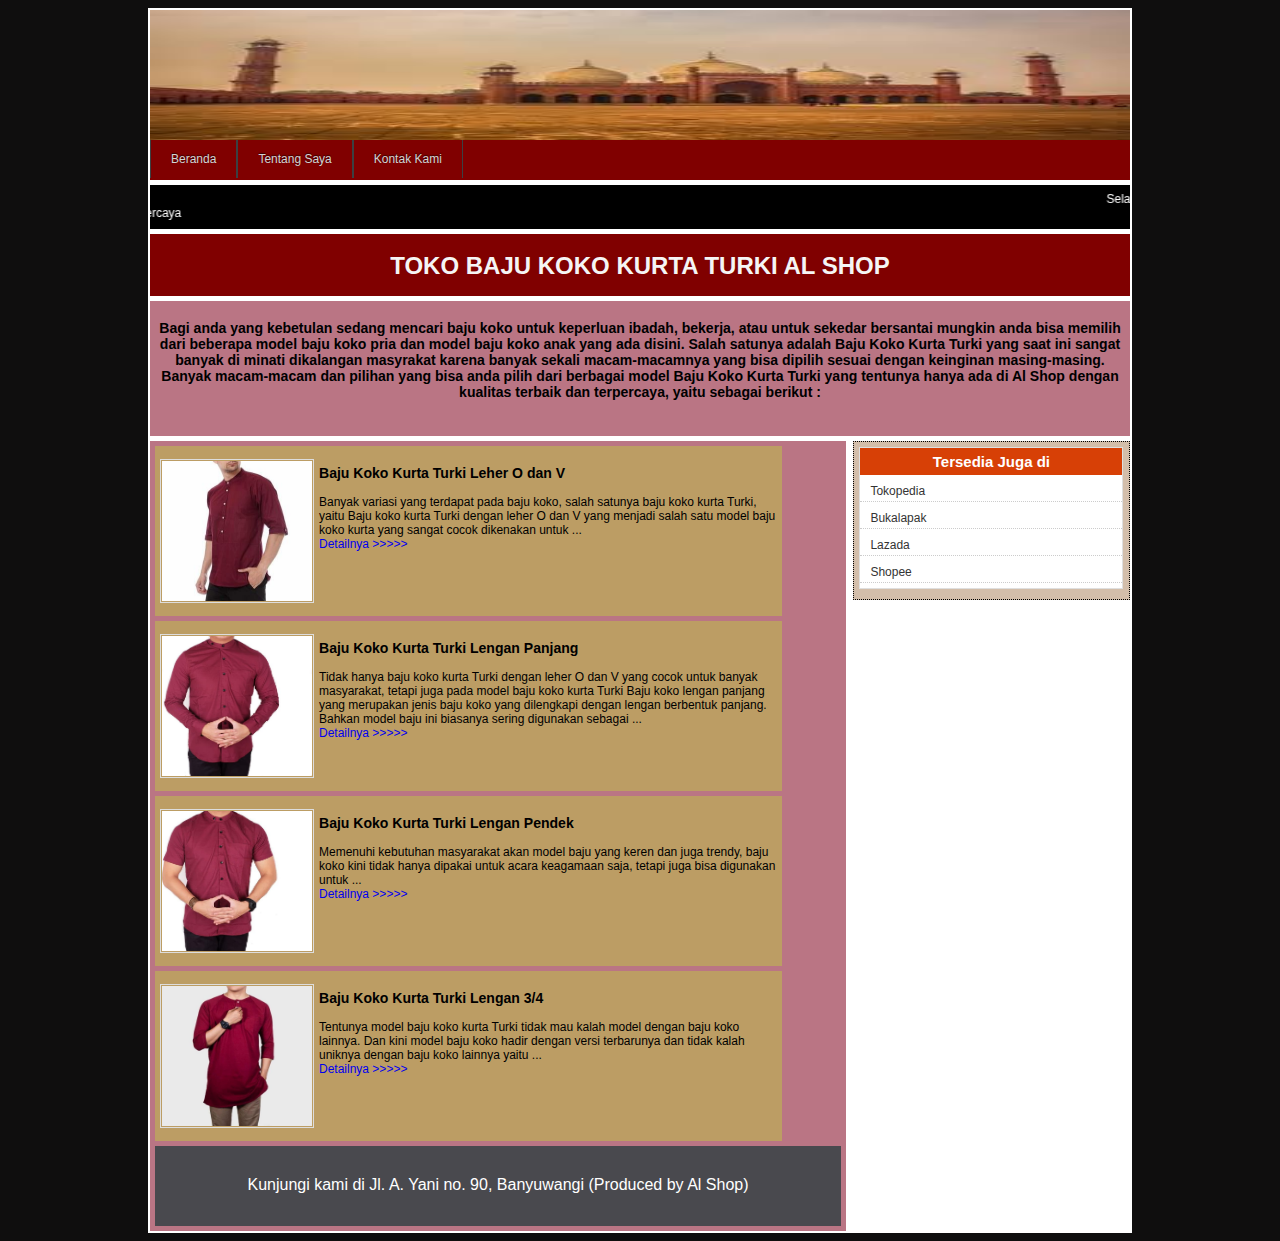
<file: index.html>
<html>

<head>
    <meta charset="utf-8">
    <title>M Al Himni A B_18610088</title>
    <link rel="stylesheet" type="text/css" media="all" href="stylesheet.css">
</head>

<body>
    <div id="layout">
        <div id="header">
            <img src="background.jpg" class="header">
        </div>
        <div id="menu">
            <ul>
                <li><a href="index.html">Beranda</a></li>
                <li><a href="profilsaya.html">Tentang Saya</a></li>
                <li><a href="kontak.html">Kontak Kami</a></li>
            </ul>
        </div>
        <div id="runningtext">
            <marquee behavior="scroll" scrollamount="3" onmouseover="this.stop();" onmouseout="this.start();" direction="left">
                Selamat Datang <span id="name">Anda</span> Di Al Shop. Terima kasih atas kunjungannya &#128521 &#128591
            </marquee>
            <marquee behavior="scroll" scrollamount="4" onmouseover="this.stop();" onmouseout="this.start();" direction="right">
                Toko Berbagai Macam Baju Koko Kurta Turki dengan Kualitas Terbaik dan Terpercaya
            </marquee>
        </div>

        <div class="headerutama">
            <h1>TOKO BAJU KOKO KURTA TURKI AL SHOP</h1>
        </div>

        <div class="headerpembuka">
            <h3>Bagi anda yang kebetulan sedang mencari baju koko untuk keperluan ibadah, bekerja, atau untuk sekedar bersantai mungkin anda bisa memilih dari beberapa model baju koko pria dan model baju koko anak yang ada disini. Salah satunya adalah Baju
                Koko Kurta Turki yang saat ini sangat banyak di minati dikalangan masyrakat karena banyak sekali macam-macamnya yang bisa dipilih sesuai dengan keinginan masing-masing. Banyak macam-macam dan pilihan yang bisa anda pilih dari berbagai
                model Baju Koko Kurta Turki yang tentunya hanya ada di Al Shop dengan kualitas terbaik dan terpercaya, yaitu sebagai berikut :</h3>
        </div>
        <div id="sidebar">
            <div class="widged">
                <h1 class="judulwidged">Tersedia Juga di</h1>
                <ul>
                    <li> <a href="https://www.tokopedia.com/find/baju-koko-turki-pria">Tokopedia</a> </li>
                    <li> <a href="https://www.bukalapak.com/products/s/baju-koko-turki">Bukalapak</a> </li>
                    <li> <a href="https://www.lazada.co.id/catalog/?spm=a2o4j.searchlist.search.2.4d2a6c4esbNaUZ&q=baju%20koko%20kurta%20terbaru%202020&_keyori=ss&clickTrackInfo=textId--6373900456855194774__abId--154854__pvid--b7befaa2-775b-473c-a3e9-ae0a4f7bc0e4&from=suggest_normal&sugg=baju%20koko%20kurta%20terbaru%202020_1_1">Lazada</a>                        </li>
                    <li> <a href="https://shopee.co.id/search?category=43&keyword=baju%20koko%20turki">Shopee</a> </li>
                </ul>
            </div>
        </div>
        <div id="isi">
            <div class="isiposting">
                <!--menampilkan gambar-->
                <img src="baju koko O.jpg" class="gambardepan">
                <h3>Baju Koko Kurta Turki Leher O dan V</h3>
                Banyak variasi yang terdapat pada baju koko, salah satunya baju koko kurta Turki, yaitu Baju koko kurta Turki dengan leher O dan V yang menjadi salah satu model baju koko kurta yang sangat cocok dikenakan untuk ... <br>
                <a href="posting1.html">
                Detailnya >>>>>
		</a>
            </div>
            <div class="isiposting">
                <!--menampilkan gambar-->
                <img src="baju koko lengan panjang1.jpg" class="gambardepan">
                <h3>Baju Koko Kurta Turki Lengan Panjang</h3>
                Tidak hanya baju koko kurta Turki dengan leher O dan V yang cocok untuk banyak masyarakat, tetapi juga pada model baju koko kurta Turki Baju koko lengan panjang yang merupakan jenis baju koko yang dilengkapi dengan lengan berbentuk panjang. Bahkan model
                baju ini biasanya sering digunakan sebagai ...<br>
                <a href="posting2.html">
		Detailnya >>>>>
		</a>
            </div>
            <div class="isiposting">
                <!--menampilkan gambar-->
                <img src="baju koko lengan pendek.jpg" class="gambardepan">
                <h3>Baju Koko Kurta Turki Lengan Pendek</h3>
                Memenuhi kebutuhan masyarakat akan model baju yang keren dan juga trendy, baju koko kini tidak hanya dipakai untuk acara keagamaan saja, tetapi juga bisa digunakan untuk ...<br>
                <a href="posting3.html">
                Detailnya >>>>>
                </a>
            </div>
            <div class="isiposting">
                <!--menampilkan gambar-->
                <img src="baju koko lengan 3 per 4.jpg" class="gambardepan">
                <h3>Baju Koko Kurta Turki Lengan 3/4</h3>
                Tentunya model baju koko kurta Turki tidak mau kalah model dengan baju koko lainnya. Dan kini model baju koko hadir dengan versi terbarunya dan tidak kalah uniknya dengan baju koko lainnya yaitu ...<br>
                <a href="posting4.html">
                Detailnya >>>>>
		</a>
        </div>
        <div id="footer">Kunjungi kami di Jl. A. Yani no. 90, Banyuwangi (Produced by Al Shop)</div>
    </div>
    <script type="text/javascript" src="script.js"></script>
</body>

</html>
</file>
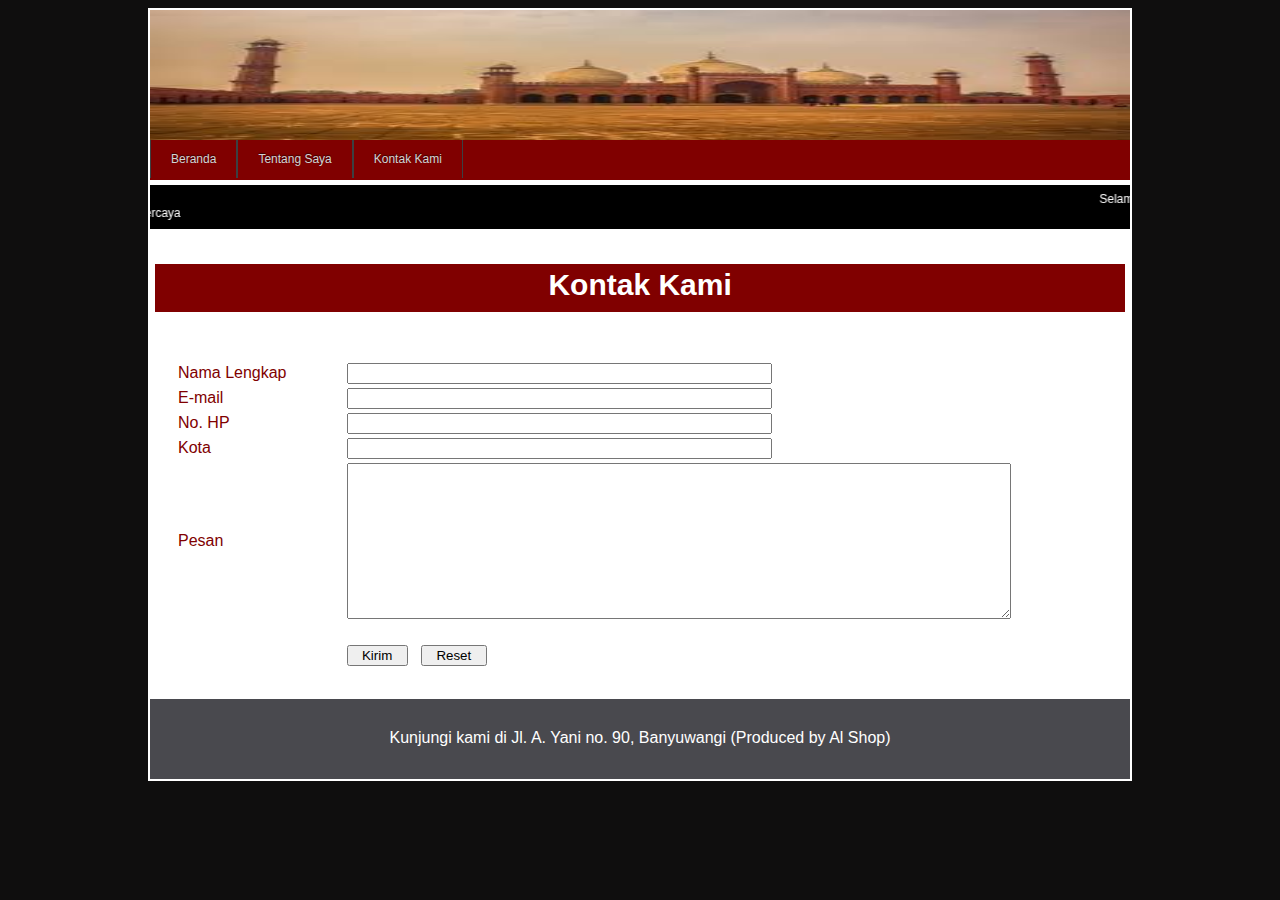
<file: kontak.html>
<html>

<head>
    <title>M Al Himni A B_18610088</title>
    <link rel="stylesheet" type="text/css" media="all" href="stylesheet.css">
</head>

<body>
    <div id="layout">
        <div id="header">
            <img src="background.jpg" class="header">
        </div>
        <div id="menu">
            <ul>
                <li><a href="index.html">Beranda</a></li>
                <li><a href="profilsaya.html">Tentang Saya</a></li>
                <li><a href="kontak.html">Kontak Kami</a></li>
            </ul>
        </div>
        <div id="runningtext">
            <marquee behavior="scroll" scrollamount="4" onmouseover="this.stop();" onmouseout="this.start();" direction="left">
                Selamat Datang di Al Shop
            </marquee>
            <marquee behavior="scroll" scrollamount="4" onmouseover="this.stop();" onmouseout="this.start();" direction="right">
                Toko Berbagai Macam Baju Koko dengan Kualitas Terbaik dan Terpercaya
            </marquee>
        </div>
        <div id="kontak">
            <div class="kontak">
                <h2> Kontak Kami </h2><br>
                <form>
                    <table class="tablekontak">
                        <tr>
                            <td class="kolom1"> Nama Lengkap </td>
                            <td class="kolom2">
                                <INPUT TYPE=text NAME=txtNama size="50"> </td>
                        </tr>
                        <tr>
                            <td> E-mail </td>
                            <td>
                                <INPUT TYPE=text NAME=txtemail size="50"> </td>
                        </tr>
                        <tr>
                            <td> No. HP </td>
                            <td>
                                <INPUT TYPE=text NAME=txtnohp size="50"> </td>
                        </tr>
                        <tr>
                            <td> Kota </td>
                            <td>
                                <INPUT TYPE=text NAME=txtkota size="50"> </td>
                        </tr>
                        <tr>
                            <td> Pesan </td>
                            <td> <textarea cols="80" rows="10"></textarea> </td>
                        </tr>
                        <tr>
                            <td>&nbsp;</td>
                            <td>&nbsp;</td>
                        </tr>

                        <tr>
                            <td>&nbsp;</td>
                            <td>
                                <INPUT TYPE=Submit NAME=Kirim value=&nbsp;&nbsp;Kirim&nbsp;&nbsp;>&nbsp;&nbsp;
                                <INPUT TYPE=Reset Name=Reset Value=&nbsp;&nbsp;Reset&nbsp;&nbsp;> </td>
                        </tr>

                    </table>
                </form>
            </div>
        </div>
        <div id="footer">Kunjungi kami di Jl. A. Yani no. 90, Banyuwangi (Produced by Al Shop)</div>
    </div>
</body>

</html>
</file>
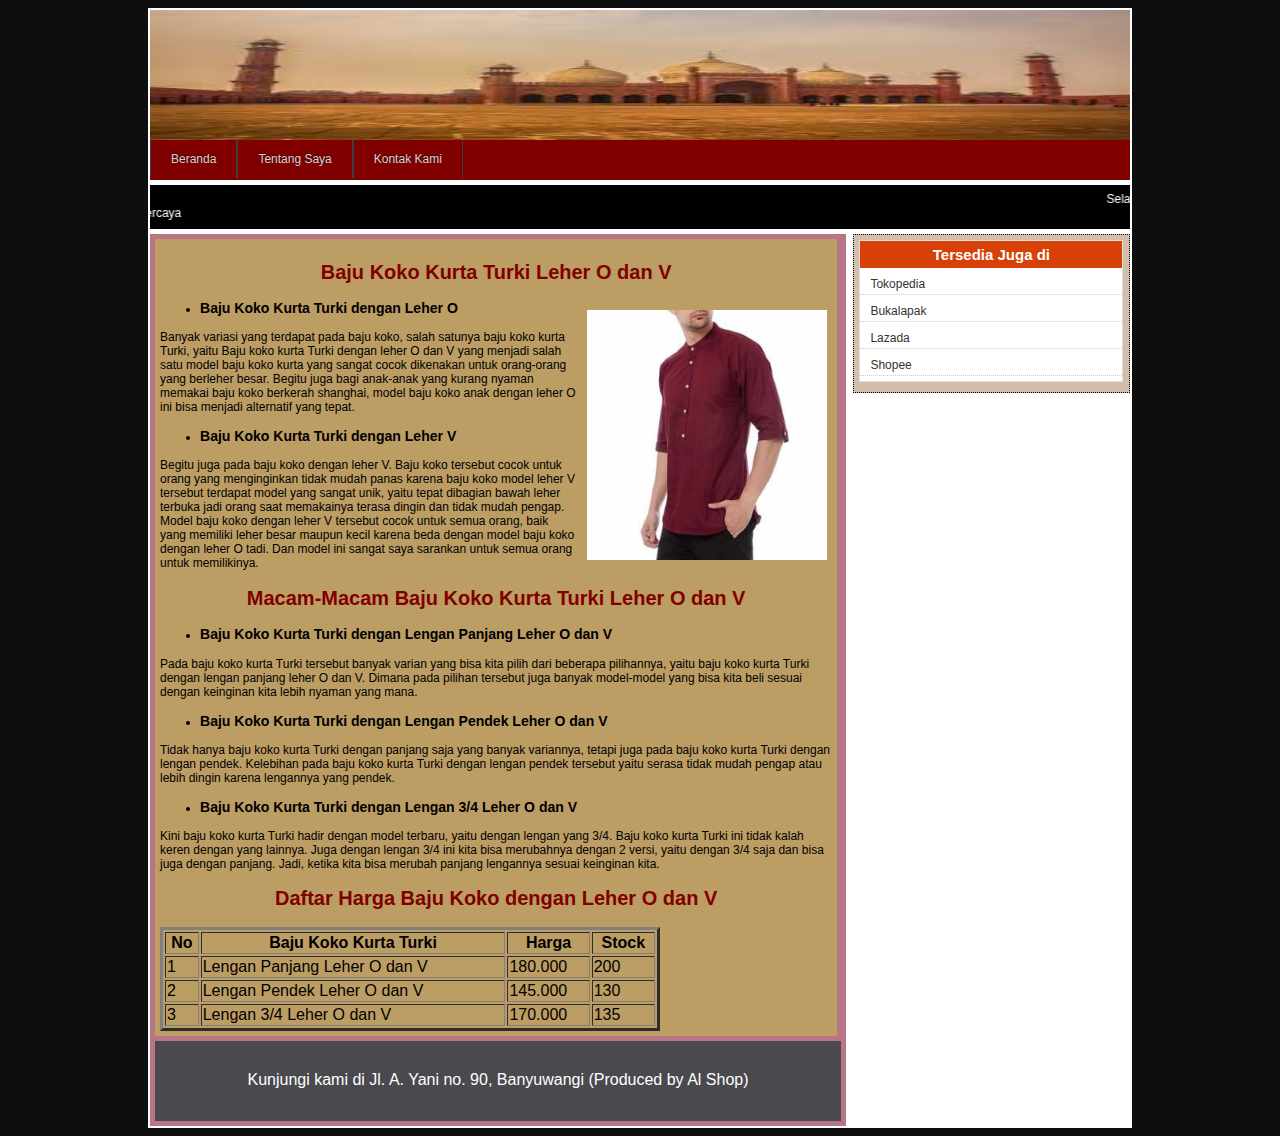
<file: posting1.html>
<html>

<head>
    <title>M Al Himni A B_18610088</title>
    <link rel="stylesheet" type="text/css" media="all" href="stylesheet.css">
</head>

<body>
    <div id="layout">
        <div id="header">
            <img src="background.jpg" class="header">
        </div>
        <div id="menu">
            <ul>
                <li><a href="index.html">Beranda</a></li>
                <li><a href="profilsaya.html">Tentang Saya</a></li>
                <li><a href="kontak.html">Kontak Kami</a></li>
            </ul>
        </div>
        <div id="runningtext">
            <marquee behavior="scroll" scrollamount="3" onmouseover="this.stop();" onmouseout="this.start();" direction="left">
                Selamat Datang di Al Shop
            </marquee>
            <marquee behavior="scroll" scrollamount="4" onmouseover="this.stop();" onmouseout="this.start();" direction="right">
                Toko Berbagai Macam Baju Koko dengan Kualitas Terbaik dan Terpercaya
            </marquee>
        </div>
        <div id="sidebar">
            <div class="widged">
                <h1 class="judulwidged">Tersedia Juga di</h1>
                <ul>
                    <li> <a href="https://www.tokopedia.com/find/baju-koko-turki-pria">Tokopedia</a> </li>
                    <li> <a href="https://www.bukalapak.com/products/s/baju-koko-turki">Bukalapak</a> </li>
                    <li> <a href="https://www.lazada.co.id/catalog/?spm=a2o4j.searchlist.search.2.4d2a6c4esbNaUZ&q=baju%20koko%20kurta%20terbaru%202020&_keyori=ss&clickTrackInfo=textId--6373900456855194774__abId--154854__pvid--b7befaa2-775b-473c-a3e9-ae0a4f7bc0e4&from=suggest_normal&sugg=baju%20koko%20kurta%20terbaru%202020_1_1">Lazada</a>                        </li>
                    <li> <a href="https://shopee.co.id/search?category=43&keyword=baju%20koko%20turki">Shopee</a> </li>
                </ul>
            </div>
        </div>
        <div id="isi">
            <div class="isipostingall">
                <h2>Baju Koko Kurta Turki Leher O dan V</h2>
                <img src="baju koko O.jpg" class="gambarbajukokoO">
                <ul>
                    <li>
                        <h3>Baju Koko Kurta Turki dengan Leher O</h3>
                    </li>
                </ul>
                <p>Banyak variasi yang terdapat pada baju koko, salah satunya baju koko kurta Turki, yaitu Baju koko kurta Turki dengan leher O dan V yang menjadi salah satu model baju koko kurta yang sangat cocok dikenakan untuk orang-orang yang berleher
                    besar. Begitu juga bagi anak-anak yang kurang nyaman memakai baju koko berkerah shanghai, model baju koko anak dengan leher O ini bisa menjadi alternatif yang tepat.</p>
                <ul>
                    <li>
                        <h3>Baju Koko Kurta Turki dengan Leher V</h3>
                    </li>
                </ul>
                <p>Begitu juga pada baju koko dengan leher V. Baju koko tersebut cocok untuk orang yang menginginkan tidak mudah panas karena baju koko model leher V tersebut terdapat model yang sangat unik, yaitu tepat dibagian bawah leher terbuka jadi
                    orang saat memakainya terasa dingin dan tidak mudah pengap. Model baju koko dengan leher V tersebut cocok untuk semua orang, baik yang memiliki leher besar maupun kecil karena beda dengan model baju koko dengan leher O tadi. Dan model
                    ini sangat saya sarankan untuk semua orang untuk memilikinya. </p>

                <body>
                    <h2>Macam-Macam Baju Koko Kurta Turki Leher O dan V</h2>
                    <ul>
                        <li>
                            <h3>Baju Koko Kurta Turki dengan Lengan Panjang Leher O dan V</h3>
                        </li>
                    </ul>
                    <p>Pada baju koko kurta Turki tersebut banyak varian yang bisa kita pilih dari beberapa pilihannya, yaitu baju koko kurta Turki dengan lengan panjang leher O dan V. Dimana pada pilihan tersebut juga banyak model-model yang bisa kita beli
                        sesuai dengan keinginan kita lebih nyaman yang mana. </p>
                    <ul>
                        <li>
                            <h3>Baju Koko Kurta Turki dengan Lengan Pendek Leher O dan V</h3>
                        </li>
                    </ul>
                    <p>Tidak hanya baju koko kurta Turki dengan panjang saja yang banyak variannya, tetapi juga pada baju koko kurta Turki dengan lengan pendek. Kelebihan pada baju koko kurta Turki dengan lengan pendek tersebut yaitu serasa tidak mudah pengap
                        atau lebih dingin karena lengannya yang pendek.</p>
                    <ul>
                        <li>
                            <h3>Baju Koko Kurta Turki dengan Lengan 3/4 Leher O dan V</h3>
                        </li>
                    </ul>
                    <p>Kini baju koko kurta Turki hadir dengan model terbaru, yaitu dengan lengan yang 3/4. Baju koko kurta Turki ini tidak kalah keren dengan yang lainnya. Juga dengan lengan 3/4 ini kita bisa merubahnya dengan 2 versi, yaitu dengan 3/4
                        saja dan bisa juga dengan panjang. Jadi, ketika kita bisa merubah panjang lengannya sesuai keinginan kita.</p>
                </body>

                <body>
                    <h2>Daftar Harga Baju Koko dengan Leher O dan V</h2>
                    <table border="3" style="width: 500px">
                        <tr class="harga1">
                            <th>No</th>
                            <th>Baju Koko Kurta Turki</th>
                            <th>Harga</th>
                            <th>Stock</th>
                        </tr>
                        <tr>
                            <td>1</td>
                            <td>Lengan Panjang Leher O dan V</td>
                            <td>180.000</td>
                            <td>200</td>
                        </tr>
                        <tr>
                            <td>2</td>
                            <td>Lengan Pendek Leher O dan V</td>
                            <td>145.000</td>
                            <td>130</td>
                        </tr>
                        <tr>
                            <td>3</td>
                            <td>Lengan 3/4 Leher O dan V</td>
                            <td>170.000</td>
                            <td>135</td>
                        </tr>
                    </table>
                </body>
            </div>
            <div id="footer">Kunjungi kami di Jl. A. Yani no. 90, Banyuwangi (Produced by Al Shop)</div>
        </div>
</body>

</html>
</file>
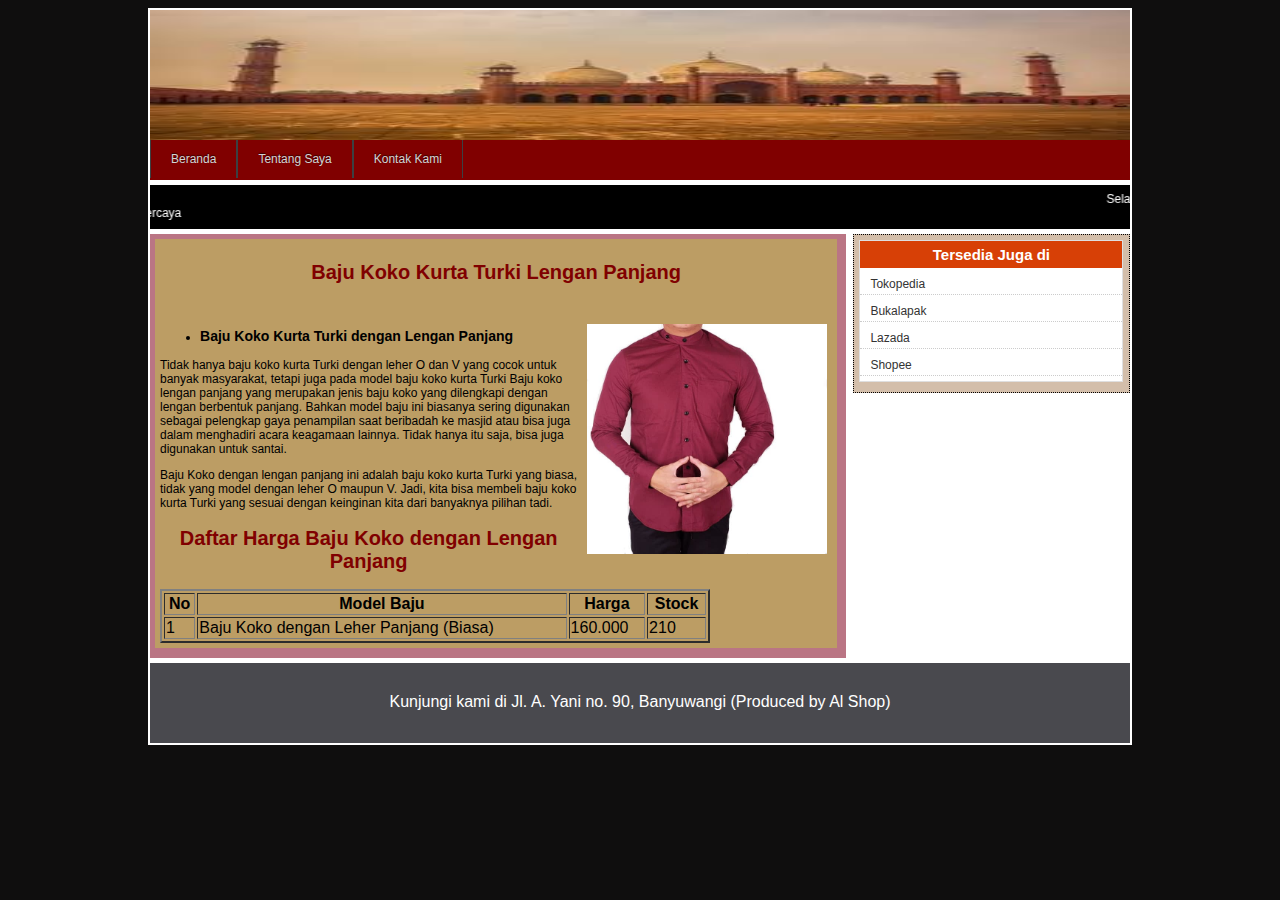
<file: posting2.html>
<html>

<head>
    <title>M Al Himni A B_18610088</title>
    <link rel="stylesheet" type="text/css" media="all" href="stylesheet.css">
</head>

<body>
    <div id="layout">
        <div id="header">
            <img src="background.jpg" class="header">
        </div>
        <div id="menu">
            <ul>
                <li><a href="index.html">Beranda</a></li>
                <li><a href="profilsaya.html">Tentang Saya</a></li>
                <li><a href="kontak.html">Kontak Kami</a></li>
            </ul>
        </div>
        <div id="runningtext">
            <marquee behavior="scroll" scrollamount="3" onmouseover="this.stop();" onmouseout="this.start();" direction="left">
                Selamat Datang di Al Shop
            </marquee>
            <marquee behavior="scroll" scrollamount="4" onmouseover="this.stop();" onmouseout="this.start();" direction="right">
                Toko Berbagai Macam Baju Koko dengan Kualitas Terbaik dan Terpercaya
            </marquee>
        </div>
        <div id="sidebar">
            <div class="widged">
                <h1 class="judulwidged">Tersedia Juga di</h1>
                <ul>
                    <li> <a href="https://www.tokopedia.com/find/baju-koko-turki-pria">Tokopedia</a> </li>
                    <li> <a href="https://www.bukalapak.com/products/s/baju-koko-turki">Bukalapak</a> </li>
                    <li> <a href="https://www.lazada.co.id/catalog/?spm=a2o4j.searchlist.search.2.4d2a6c4esbNaUZ&q=baju%20koko%20kurta%20terbaru%202020&_keyori=ss&clickTrackInfo=textId--6373900456855194774__abId--154854__pvid--b7befaa2-775b-473c-a3e9-ae0a4f7bc0e4&from=suggest_normal&sugg=baju%20koko%20kurta%20terbaru%202020_1_1">Lazada</a>                        </li>
                    <li> <a href="https://shopee.co.id/search?category=43&keyword=baju%20koko%20turki">Shopee</a> </li>
                </ul>
            </div>
        </div>
        <div id="isi">
            <div class="isipostingall">
                <h2>Baju Koko Kurta Turki Lengan Panjang</h2><br>
                <img src="baju koko lengan panjang1.jpg" class="gambarbajukokolenganpanjang">
                <ul>
                    <li>
                        <h3>Baju Koko Kurta Turki dengan Lengan Panjang</h3>
                    </li>
                </ul>
                <p>Tidak hanya baju koko kurta Turki dengan leher O dan V yang cocok untuk banyak masyarakat, tetapi juga pada model baju koko kurta Turki Baju koko lengan panjang yang merupakan jenis baju koko yang dilengkapi dengan lengan berbentuk panjang.
                    Bahkan model baju ini biasanya sering digunakan sebagai pelengkap gaya penampilan saat beribadah ke masjid atau bisa juga dalam menghadiri acara keagamaan lainnya. Tidak hanya itu saja, bisa juga digunakan untuk santai.</p>
                <p>Baju Koko dengan lengan panjang ini adalah baju koko kurta Turki yang biasa, tidak yang model dengan leher O maupun V. Jadi, kita bisa membeli baju koko kurta Turki yang sesuai dengan keinginan kita dari banyaknya pilihan tadi.</p>

                <body>
                    <h2>Daftar Harga Baju Koko dengan Lengan Panjang</h2>
                    <table border="2" style="width: 550px">
                        <tr>
                            <th>No</th>
                            <th>Model Baju</th>
                            <th>Harga</th>
                            <th>Stock</th>
                        </tr>
                        <tr>
                            <td>1</td>
                            <td>Baju Koko dengan Leher Panjang (Biasa)</td>
                            <td>160.000</td>
                            <td>210</td>
                        </tr>
                    </table>
                </body>
            </div>
        </div>
        <div id="footer">Kunjungi kami di Jl. A. Yani no. 90, Banyuwangi (Produced by Al Shop)</div>
    </div>
</body>

</html>
</file>
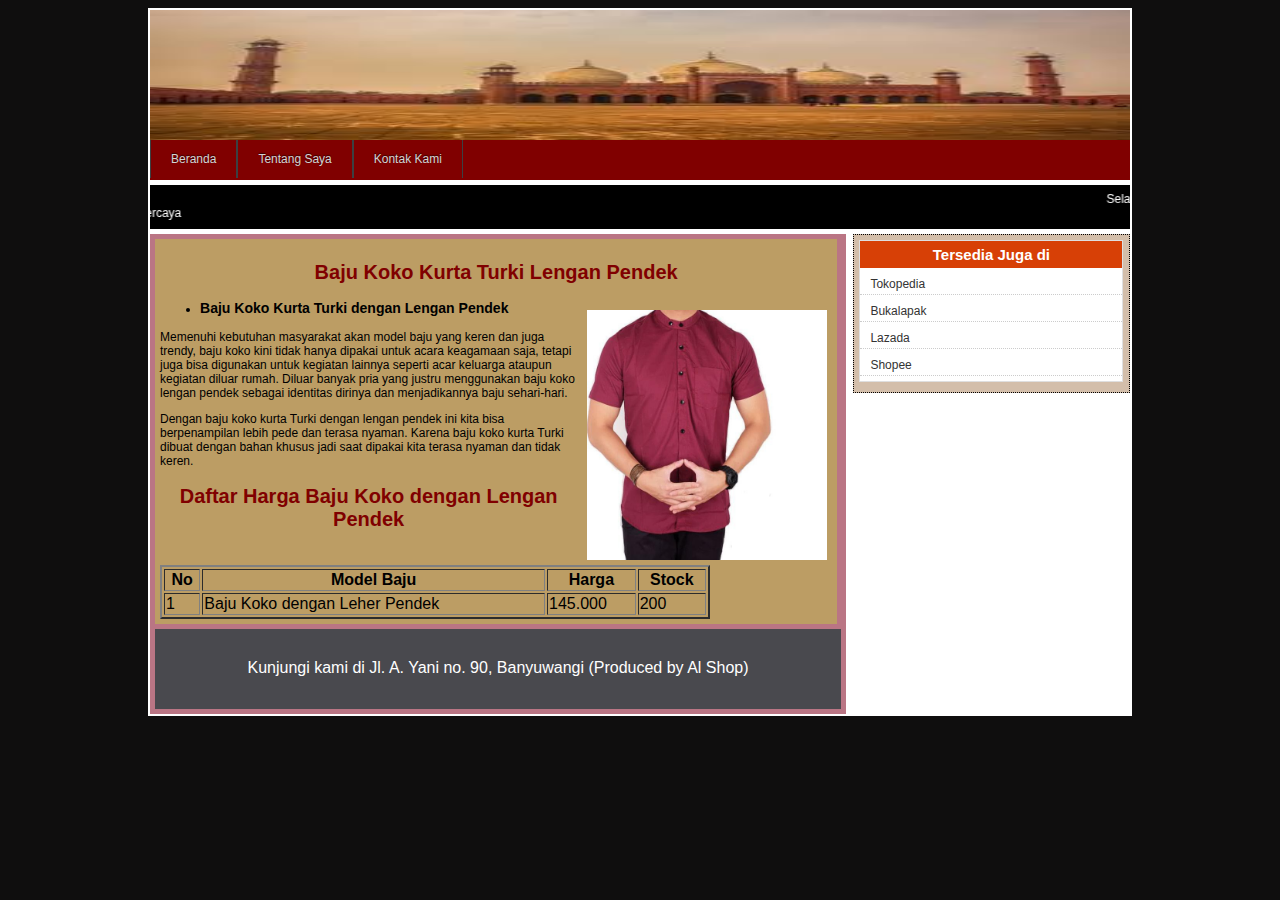
<file: posting3.html>
<html>

<head>
    <title>M Al Himni A B_18610088</title>
    <link rel="stylesheet" type="text/css" media="all" href="stylesheet.css">
</head>

<body>
    <div id="layout">
        <div id="header">
            <img src="background.jpg" class="header">
        </div>
        <div id="menu">
            <ul>
                <li><a href="index.html">Beranda</a></li>
                <li><a href="profilsaya.html">Tentang Saya</a></li>
                <li><a href="kontak.html">Kontak Kami</a></li>
            </ul>
        </div>
        <div id="runningtext">
            <marquee behavior="scroll" scrollamount="3" onmouseover="this.stop();" onmouseout="this.start();" direction="left">
                Selamat Datang di Al Shop
            </marquee>
            <marquee behavior="scroll" scrollamount="4" onmouseover="this.stop();" onmouseout="this.start();" direction="right">
                Toko Berbagai Macam Baju Koko dengan Kualitas Terbaik dan Terpercaya
            </marquee>
        </div>
        <div id="sidebar">
            <div class="widged">
                <h1 class="judulwidged">Tersedia Juga di</h1>
                <ul>
                    <li> <a href="https://www.tokopedia.com/find/baju-koko-turki-pria">Tokopedia</a> </li>
                    <li> <a href="https://www.bukalapak.com/products/s/baju-koko-turki">Bukalapak</a> </li>
                    <li> <a href="https://www.lazada.co.id/catalog/?spm=a2o4j.searchlist.search.2.4d2a6c4esbNaUZ&q=baju%20koko%20kurta%20terbaru%202020&_keyori=ss&clickTrackInfo=textId--6373900456855194774__abId--154854__pvid--b7befaa2-775b-473c-a3e9-ae0a4f7bc0e4&from=suggest_normal&sugg=baju%20koko%20kurta%20terbaru%202020_1_1">Lazada</a>                        </li>
                    <li> <a href="https://shopee.co.id/search?category=43&keyword=baju%20koko%20turki">Shopee</a> </li>
                </ul>
            </div>
        </div>
        <div id="isi">
            <div class="isipostingall">
                <h2>Baju Koko Kurta Turki Lengan Pendek</h2>
                <img src="baju koko lengan pendek.jpg" class="gambarbajukokolenganpendek">
                <ul>
                    <li>
                        <h3>Baju Koko Kurta Turki dengan Lengan Pendek</h3>
                    </li>
                </ul>
                <p>Memenuhi kebutuhan masyarakat akan model baju yang keren dan juga trendy, baju koko kini tidak hanya dipakai untuk acara keagamaan saja, tetapi juga bisa digunakan untuk kegiatan lainnya seperti acar keluarga ataupun kegiatan diluar rumah.
                    Diluar banyak pria yang justru menggunakan baju koko lengan pendek sebagai identitas dirinya dan menjadikannya baju sehari-hari.</p>
                <p>Dengan baju koko kurta Turki dengan lengan pendek ini kita bisa berpenampilan lebih pede dan terasa nyaman. Karena baju koko kurta Turki dibuat dengan bahan khusus jadi saat dipakai kita terasa nyaman dan tidak keren.</p>

                <body>
                    <h2>Daftar Harga Baju Koko dengan Lengan Pendek</h2>
                    <table border="2" style="width: 550px">
                        <tr>
                            <th>No</th>
                            <th>Model Baju</th>
                            <th>Harga</th>
                            <th>Stock</th>
                        </tr>
                        <tr>
                            <td>1</td>
                            <td>Baju Koko dengan Leher Pendek</td>
                            <td>145.000</td>
                            <td>200</td>
                        </tr>
                    </table>
                </body>
            </div>
            <div id="footer">Kunjungi kami di Jl. A. Yani no. 90, Banyuwangi (Produced by Al Shop)</div>
        </div>
</body>

</html>
</file>
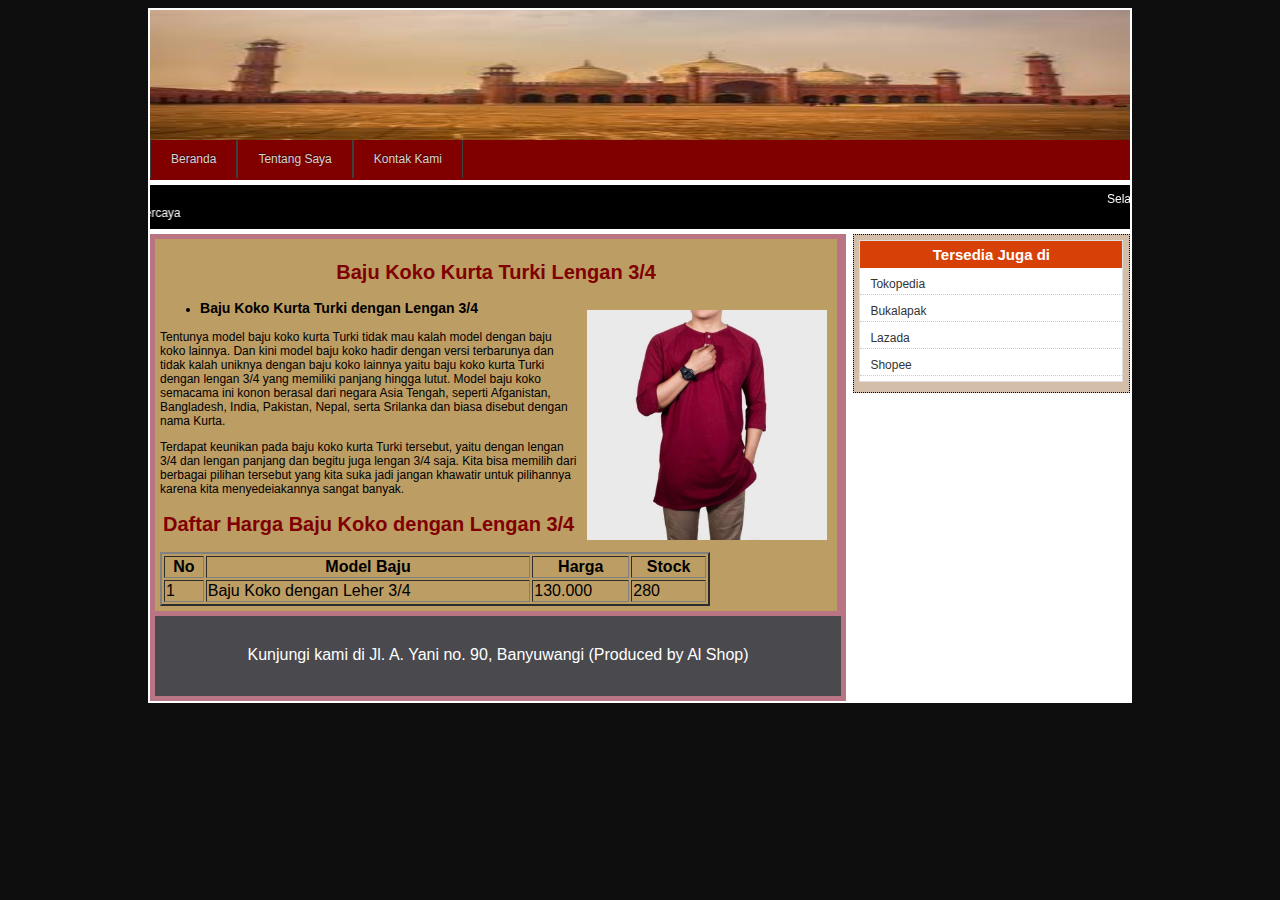
<file: posting4.html>
<html>

<head>
    <title>M Al Himni A B_18610088</title>
    <link rel="stylesheet" type="text/css" media="all" href="stylesheet.css">
</head>

<body>
    <div id="layout">
        <div id="header">
            <img src="background.jpg" class="header">
        </div>
        <div id="menu">
            <ul>
                <li><a href="index.html">Beranda</a></li>
                <li><a href="profilsaya.html">Tentang Saya</a></li>
                <li><a href="kontak.html">Kontak Kami</a></li>
            </ul>
        </div>
        <div id="runningtext">
            <marquee behavior="scroll" scrollamount="3" onmouseover="this.stop();" onmouseout="this.start();" direction="left">
                Selamat Datang di Al Shop
            </marquee>
            <marquee behavior="scroll" scrollamount="4" onmouseover="this.stop();" onmouseout="this.start();" direction="right">
                Toko Berbagai Macam Baju Koko dengan Kualitas Terbaik dan Terpercaya
            </marquee>
        </div>
        <div id="sidebar">
            <div class="widged">
                <h1 class="judulwidged">Tersedia Juga di</h1>
                <ul>
                    <li> <a href="https://www.tokopedia.com/find/baju-koko-turki-pria">Tokopedia</a> </li>
                    <li> <a href="https://www.bukalapak.com/products/s/baju-koko-turki">Bukalapak</a> </li>
                    <li> <a href="https://www.lazada.co.id/catalog/?spm=a2o4j.searchlist.search.2.4d2a6c4esbNaUZ&q=baju%20koko%20kurta%20terbaru%202020&_keyori=ss&clickTrackInfo=textId--6373900456855194774__abId--154854__pvid--b7befaa2-775b-473c-a3e9-ae0a4f7bc0e4&from=suggest_normal&sugg=baju%20koko%20kurta%20terbaru%202020_1_1">Lazada</a>                        </li>
                    <li> <a href="https://shopee.co.id/search?category=43&keyword=baju%20koko%20turki">Shopee</a> </li>
                </ul>
            </div>
        </div>
        <div id="isi">
            <div class="isipostingall">
                <h2>Baju Koko Kurta Turki Lengan 3/4</h2>
                <img src="baju koko lengan 3 per 4.jpg" class="gambarbajukokolengan3per4">
                <ul>
                    <li>
                        <h3>Baju Koko Kurta Turki dengan Lengan 3/4</h3>
                    </li>
                </ul>
                <p>Tentunya model baju koko kurta Turki tidak mau kalah model dengan baju koko lainnya. Dan kini model baju koko hadir dengan versi terbarunya dan tidak kalah uniknya dengan baju koko lainnya yaitu baju koko kurta Turki dengan lengan 3/4
                    yang memiliki panjang hingga lutut. Model baju koko semacama ini konon berasal dari negara Asia Tengah, seperti Afganistan, Bangladesh, India, Pakistan, Nepal, serta Srilanka dan biasa disebut dengan nama Kurta.</p>
                <p>Terdapat keunikan pada baju koko kurta Turki tersebut, yaitu dengan lengan 3/4 dan lengan panjang dan begitu juga lengan 3/4 saja. Kita bisa memilih dari berbagai pilihan tersebut yang kita suka jadi jangan khawatir untuk pilihannya karena
                    kita menyedeiakannya sangat banyak.</p>

                <body>
                    <h2>Daftar Harga Baju Koko dengan Lengan 3/4</h2>
                    <table border="2" style="width: 550px">
                        <tr>
                            <th>No</th>
                            <th>Model Baju</th>
                            <th>Harga</th>
                            <th>Stock</th>
                        </tr>
                        <tr>
                            <td>1</td>
                            <td>Baju Koko dengan Leher 3/4</td>
                            <td>130.000</td>
                            <td>280</td>
                        </tr>
                    </table>
                </body>
            </div>
            <div id="footer">Kunjungi kami di Jl. A. Yani no. 90, Banyuwangi (Produced by Al Shop)</div>
        </div>
</body>

</html>
</file>
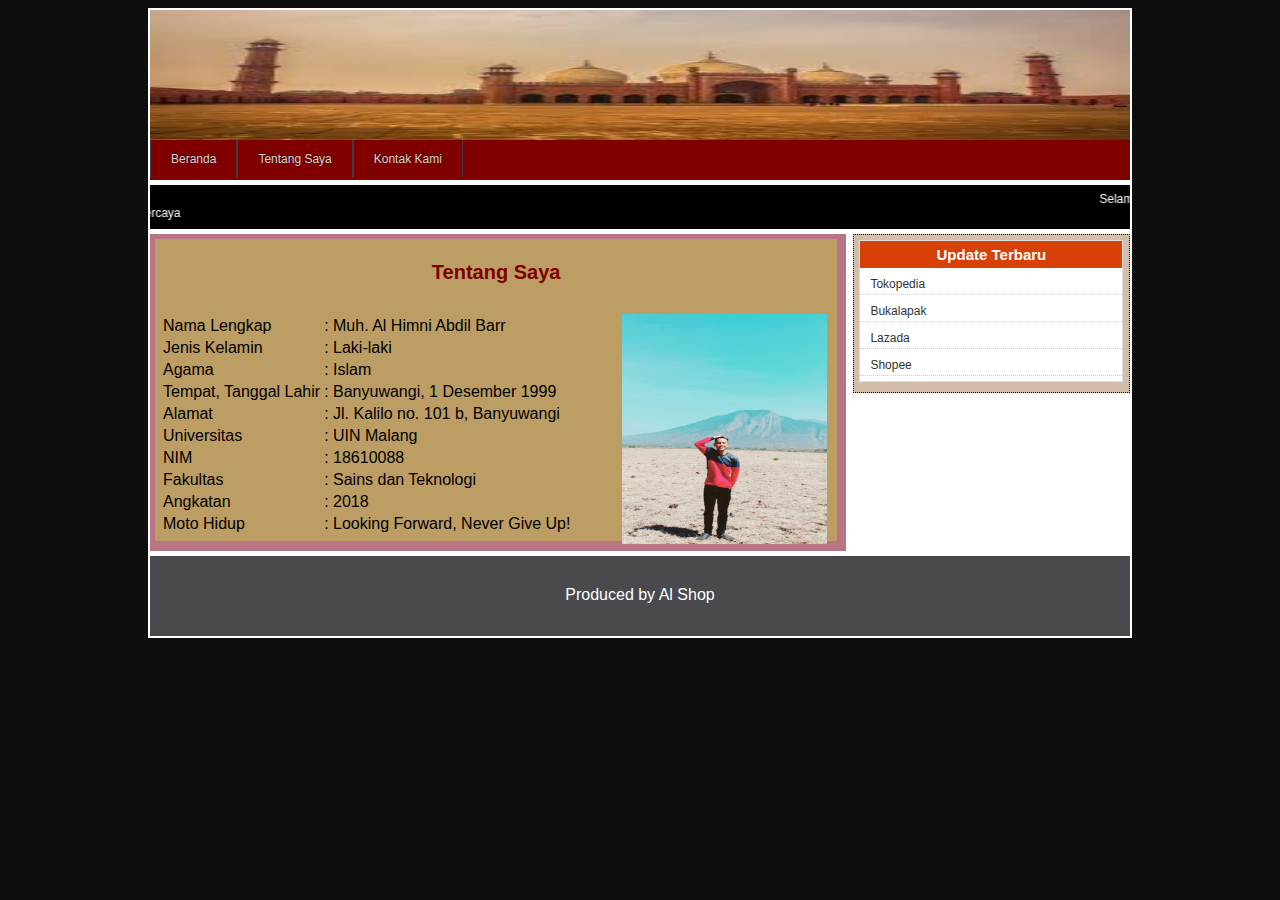
<file: profil.html>
<html>

<head>
    <title>M Al Himni A B_18610088</title>
    <link rel="stylesheet" type="text/css" media="all" href="stylesheet.css">
</head>

<body>
    <div id="layout">
        <div id="header">
            <img src="background.jpg" class="header">
        </div>
        <div id="menu">
            <ul>
                <li><a href="index7.html">Beranda</a></li>
                <li><a href="profilsaya.jpg">Tentang Saya</a></li>
                <li><a href="kontak.html">Kontak Kami</a></li>
            </ul>
        </div>
        <div id="runningtext">
            <marquee behavior="scroll" scrollamount="4" onmouseover="this.stop();" onmouseout="this.start();" direction="left">
                Selamat Datang di Al Shop
            </marquee>
            <marquee behavior="scroll" scrollamount="4" onmouseover="this.stop();" onmouseout="this.start();" direction="right">
                Toko Berbagai Macam Baju Koko dengan Kualitas Terbaik dan Terpercaya
            </marquee>
        </div>
        <div id="sidebar">
            <div class="widged">
                <h1 class="judulwidged">Update Terbaru</h1>
                <ul>
                    <li> <a href="https://www.tokopedia.com/find/baju-koko-turki-pria">Tokopedia</a> </li>
                    <li> <a href="https://www.bukalapak.com/products/s/baju-koko-turki">Bukalapak</a> </li>
                    <li> <a href="https://www.lazada.co.id/catalog/?spm=a2o4j.searchlist.search.2.4d2a6c4esbNaUZ&q=baju%20koko%20kurta%20terbaru%202020&_keyori=ss&clickTrackInfo=textId--6373900456855194774__abId--154854__pvid--b7befaa2-775b-473c-a3e9-ae0a4f7bc0e4&from=suggest_normal&sugg=baju%20koko%20kurta%20terbaru%202020_1_1">Lazada</a>                        </li>
                    <li> <a href="https://shopee.co.id/search?category=43&keyword=baju%20koko%20turki">Shopee</a> </li>
                </ul>
            </div>
        </div>
        <div id="isi">
            <div class="isipostingall">
                <h2> Tentang Saya </h2><br>
                <img src="profilsaya.jpg" class="profilsaya">
                <table class="table">
                    <tr>
                        <td> Nama Lengkap </td>
                        <td> : Muh. Al Himni Abdil Barr </td>
                    </tr>
                    <tr>
                        <td> Jenis Kelamin </td>
                        <td> : Laki-laki </td>
                    </tr>
                    <tr>
                        <td> Agama </td>
                        <td> : Islam </td>
                    </tr>
                    <tr>
                        <td> Tempat, Tanggal Lahir </td>
                        <td> : Banyuwangi, 1 Desember 1999 </td>
                    </tr>
                    <tr>
                        <td> Alamat </td>
                        <td> : Jl. Kalilo no. 101 b, Banyuwangi</td>
                    </tr>
                    <tr>
                        <td> Universitas </td>
                        <td> : UIN Malang </td>
                    </tr>
                    <tr>
                        <td> NIM </td>
                        <td> : 18610088 </td>
                    </tr>
                    <tr>
                        <td> Fakultas </td>
                        <td> : Sains dan Teknologi </td>
                    </tr>
                    <tr>
                        <td> Angkatan </td>
                        <td> : 2018 </td>
                    </tr>
                    <tr>
                        <td> Moto Hidup </td>
                        <td> : Looking Forward, Never Give Up! </td>
                    </tr>
                </table>
            </div>
        </div>
        <div id="footer"> Produced by Al Shop</div>
    </div>
</body>

</html>
</file>
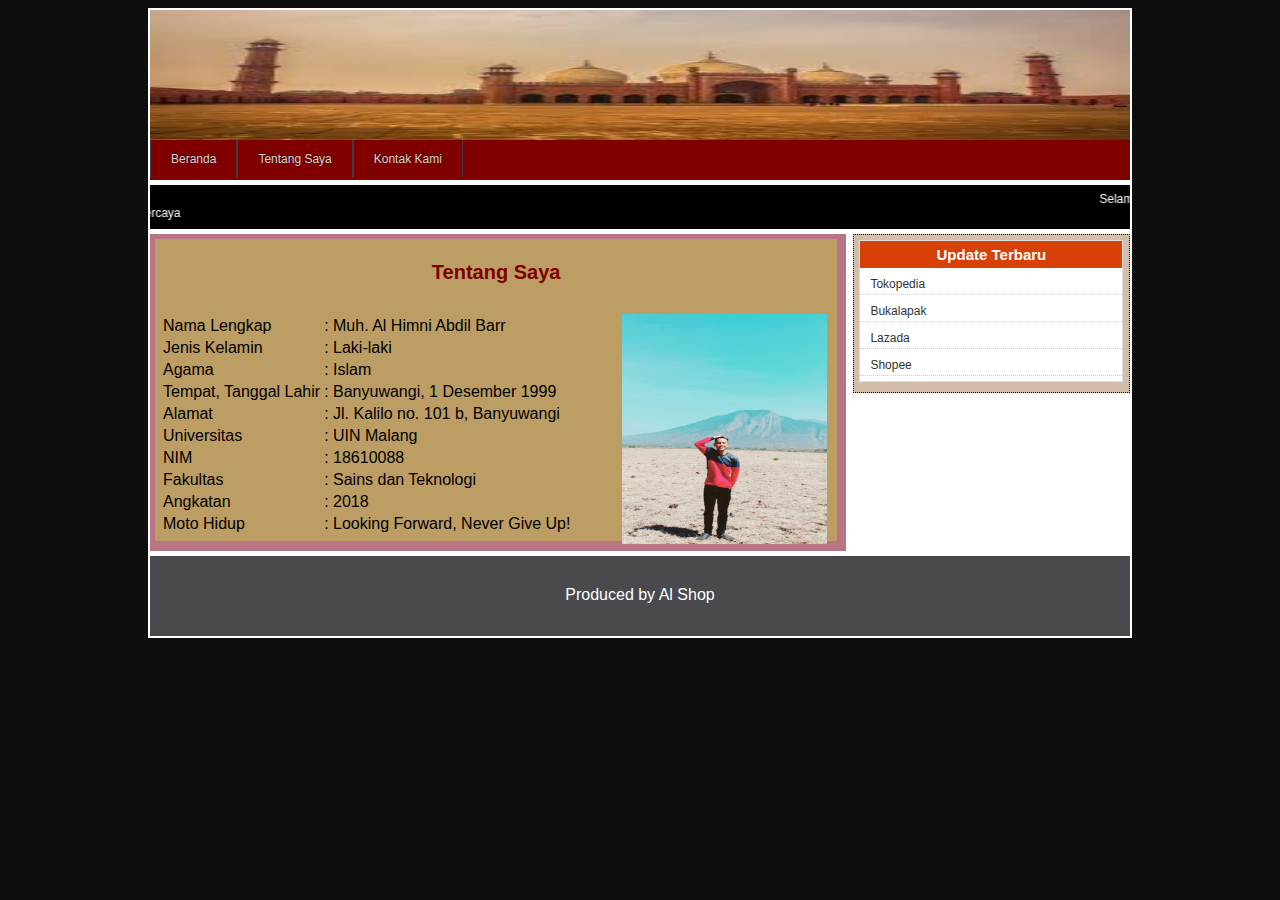
<file: profilsaya.html>
<html>

<head>
    <title>M Al Himni A B_18610088</title>
    <link rel="stylesheet" type="text/css" media="all" href="stylesheet.css">
</head>

<body>
    <div id="layout">
        <div id="header">
            <img src="background.jpg" class="header">
        </div>
        <div id="menu">
            <ul>
                <li><a href="index.html">Beranda</a></li>
                <li><a href="profilsaya.html">Tentang Saya</a></li>
                <li><a href="kontak.html">Kontak Kami</a></li>
            </ul>
        </div>
        <div id="runningtext">
            <marquee behavior="scroll" scrollamount="4" onmouseover="this.stop();" onmouseout="this.start();" direction="left">
                Selamat Datang di Al Shop
            </marquee>
            <marquee behavior="scroll" scrollamount="4" onmouseover="this.stop();" onmouseout="this.start();" direction="right">
                Toko Berbagai Macam Baju Koko dengan Kualitas Terbaik dan Terpercaya
            </marquee>
        </div>
        <div id="sidebar">
            <div class="widged">
                <h1 class="judulwidged">Update Terbaru</h1>
                <ul>
                    <li> <a href="https://www.tokopedia.com/find/baju-koko-turki-pria">Tokopedia</a> </li>
                    <li> <a href="https://www.bukalapak.com/products/s/baju-koko-turki">Bukalapak</a> </li>
                    <li> <a href="https://www.lazada.co.id/catalog/?spm=a2o4j.searchlist.search.2.4d2a6c4esbNaUZ&q=baju%20koko%20kurta%20terbaru%202020&_keyori=ss&clickTrackInfo=textId--6373900456855194774__abId--154854__pvid--b7befaa2-775b-473c-a3e9-ae0a4f7bc0e4&from=suggest_normal&sugg=baju%20koko%20kurta%20terbaru%202020_1_1">Lazada</a>                        </li>
                    <li> <a href="https://shopee.co.id/search?category=43&keyword=baju%20koko%20turki">Shopee</a> </li>
                </ul>
            </div>
        </div>
        <div id="isi">
            <div class="isipostingall">
                <h2> Tentang Saya </h2><br>
                <img src="profilsaya.jpg" class="profilsaya">
                <table class="table">
                    <tr>
                        <td> Nama Lengkap </td>
                        <td> : Muh. Al Himni Abdil Barr </td>
                    </tr>
                    <tr>
                        <td> Jenis Kelamin </td>
                        <td> : Laki-laki </td>
                    </tr>
                    <tr>
                        <td> Agama </td>
                        <td> : Islam </td>
                    </tr>
                    <tr>
                        <td> Tempat, Tanggal Lahir </td>
                        <td> : Banyuwangi, 1 Desember 1999 </td>
                    </tr>
                    <tr>
                        <td> Alamat </td>
                        <td> : Jl. Kalilo no. 101 b, Banyuwangi</td>
                    </tr>
                    <tr>
                        <td> Universitas </td>
                        <td> : UIN Malang </td>
                    </tr>
                    <tr>
                        <td> NIM </td>
                        <td> : 18610088 </td>
                    </tr>
                    <tr>
                        <td> Fakultas </td>
                        <td> : Sains dan Teknologi </td>
                    </tr>
                    <tr>
                        <td> Angkatan </td>
                        <td> : 2018 </td>
                    </tr>
                    <tr>
                        <td> Moto Hidup </td>
                        <td> : Looking Forward, Never Give Up! </td>
                    </tr>
                </table>
            </div>
        </div>
        <div id="footer"> Produced by Al Shop</div>
    </div>
</body>

</html>
</file>
<file: stylesheet.css>
/* pengaturan body*/

body {
    background-color: rgb(15, 14, 14);
    text-align: center;
    font-family: Verdana, Tahoma, Helvetica;
    font-size: 12px;
}


/* pengaturan layout utama */

#layout {
    background: #fff;
    width: 980px;
    margin: auto;
    text-align: left;
    padding: 2px;
}

#header {
    width: 100%;
    height: 130px;
    background-color: #018ada;
    position: relative;
}

.header {
    width: 100%;
    height: 130px;
}


/*pengaturan menu*/

#menu {
    width: 100%;
    height: 40px;
    background-color: maroon;
    position: relative;
}


/*pengaturan menu*/

#menu ul {
    margin: 0;
    padding: 0;
    list-style: none;
}

#menu ul li {
    float: left;
}

#menu ul li a {
    float: left;
    color: #d4d4d4;
    padding: 12px 20px;
    text-decoration: none;
    background: maroon;
    border-left: 1px solid #3C4042;
    border-right: 1px solid #3C4042;
    text-shadow: 0 -1px 1px rgba(0, 0, 0, 0.6);
}

#menu ul li a:hover {
    color: white;
    background: #cc7400;
}


/*pengaturan runingtext*/

#runningtext {
    width: 100%;
    height: 37px;
    padding-top: 7px;
    margin: 5px 0 5px 0;
    background-color: black;
    color: white;
    position: relative;
}


/*pengaturan header pembuka*/

.headerutama {
    height: 40px;
    padding-top: 2px;
    padding-bottom: 20px;
    margin: 5px 0 5px 0;
    background-color: maroon;
    color: whitesmoke;
    text-align: center;
}

.headerpembuka {
    width: 100%;
    height: 130px;
    padding-top: 5px;
    margin: 5px 0 5px 0;
    background-color: #ba7584;
    text-align: center;
}


/*pengaturan isi*/

#isi {
    padding: 5px;
    width: 70%;
    height: auto;
    background-color: #ba7584;
    position: relative;
    margin-top: 5px;
}


/*pengaturan posting*/

.isiposting {
    background-color: #bc9d64;
    width: 90%;
    height: 160px;
    margin-bottom: 5px;
    padding: 5px;
}


/*pengaturan gambar yang di halaman depan*/

.gambardepan {
    float: left;
    height: 140px;
    width: 150px;
    margin-right: 5px;
    margin-top: 8px;
    padding: 1px;
    border: 1px solid #dddddd;
}


/*pengaturan heading2 "Judul" */

.isiposting h2 {
    font-size: 20px;
    font-weight: bold;
    color: #ffffff;
    margin-top: 4px;
    margin-bottom: 3px;
}


/*pengaturan anchor atau link yang ada di isi posting */

.isiposting a {
    text-decoration: none;
}

.isiposting a:hover {
    color: yellow;
}

#sidebar {
    padding: 5px;
    width: 27%;
    background-color: #d3beaa;
    position: relative;
    float: right;
    /*memberikan garis putus-putus*/
    border-style: dotted;
    border-width: 1px;
}


/*pengaturan widget sidebar*/

.widged {
    width: 99%;
    background: 5px;
    background: #ffffff;
    border-top: 1px solid #DFDFDF;
    border-bottom: 1px solid #DFDFDF;
    border-right: 1px solid #DFDFDF;
    border-left: 1px solid #DFDFDF;
    font-size: 100%;
    margin: 0px 0px 5px 0px;
}


/*pengaturan huruf judul widged*/

.judulwidged {
    background: #d74006;
    padding: 5px 10px 5px 10px;
    margin: 0px 0px 0px 0px;
    text-align: center;
    color: white;
    font-weight: bold;
    font-size: 15px;
    margin-bottom: 5px;
}

.widged ul {
    margin: 0px 0px 0px 0px;
    padding: 0px 0px 0px 0px;
    list-style-type: none;
}

.widged li {
    padding: 0px 0px 0px 0px;
    /*top right bottom left*/
    background-position: left;
    background-repeat: no-repeat;
    color: #333333;
}

.widged li a {
    color: #333333;
    border-bottom: 1px dotted #cccccc;
    text-decoration: none;
    display: block;
    margin-bottom: 5px;
    padding: 4px 5px 3px 10px;
}

.widged li a:hover {
    color: blue;
}

#footer {
    width: 100%;
    height: 50px;
    margin-top: 5px;
    padding-top: 30;
    background-color: #49494e;
    color: white;
    font-size: 12pt;
    text-align: center;
    position: relative;
    clear: both;
}

.isipostingall {
    background-color: #bc9d64;
    width: 98%;
    height: auto;
    margin-bottom: 5px;
    padding: 5px;
}

.isipostingall h2 {
    text-align: center;
    color: maroon;
    font-size: 20px;
    font-weight: bold;
}

.gambarbajukokoO {
    width: 240px;
    height: 250px;
    float: right;
    margin: 10px 5px 5px 10px;
}

.gambarbajukokolenganpanjang {
    width: 240px;
    height: 230px;
    float: right;
    margin: 10px 5px 5px 10px;
}

.gambarbajukokolenganpendek {
    width: 240px;
    height: 250px;
    float: right;
    margin: 10px 5px 5px 10px;
}

.gambarbajukokolengan3per4 {
    width: 240px;
    height: 230px;
    float: right;
    margin: 10px 5px 5px 10px;
}

.profilsaya {
    width: 205px;
    height: 230px;
    display: block;
    float: right;
    padding-right: 5px;
}

.profil h2 {
    text-align: center;
    color: maroon;
    font-size: 20px;
    font-weight: bold;
}

#kontak {
    padding: 5px;
    width: 99%;
    height: auto;
    background-color: white;
    position: relative;
    margin: auto;
    font-size: 20px;
}

.kontak {
    background-color: none;
    width: 100%;
    height: auto;
    margin-bottom: 5px;
}

.kontak h2 {
    background-color: maroon;
    height: 40px;
    color: white;
    text-align: center;
    padding-top: 4px;
    padding-bottom: 4px;
}

.tablekontak {
    color: maroon;
    padding-left: 20px;
}

.kolom1 {
    width: 20%x;
}

.kolom2 {
    width: 80%;
}
</file>
